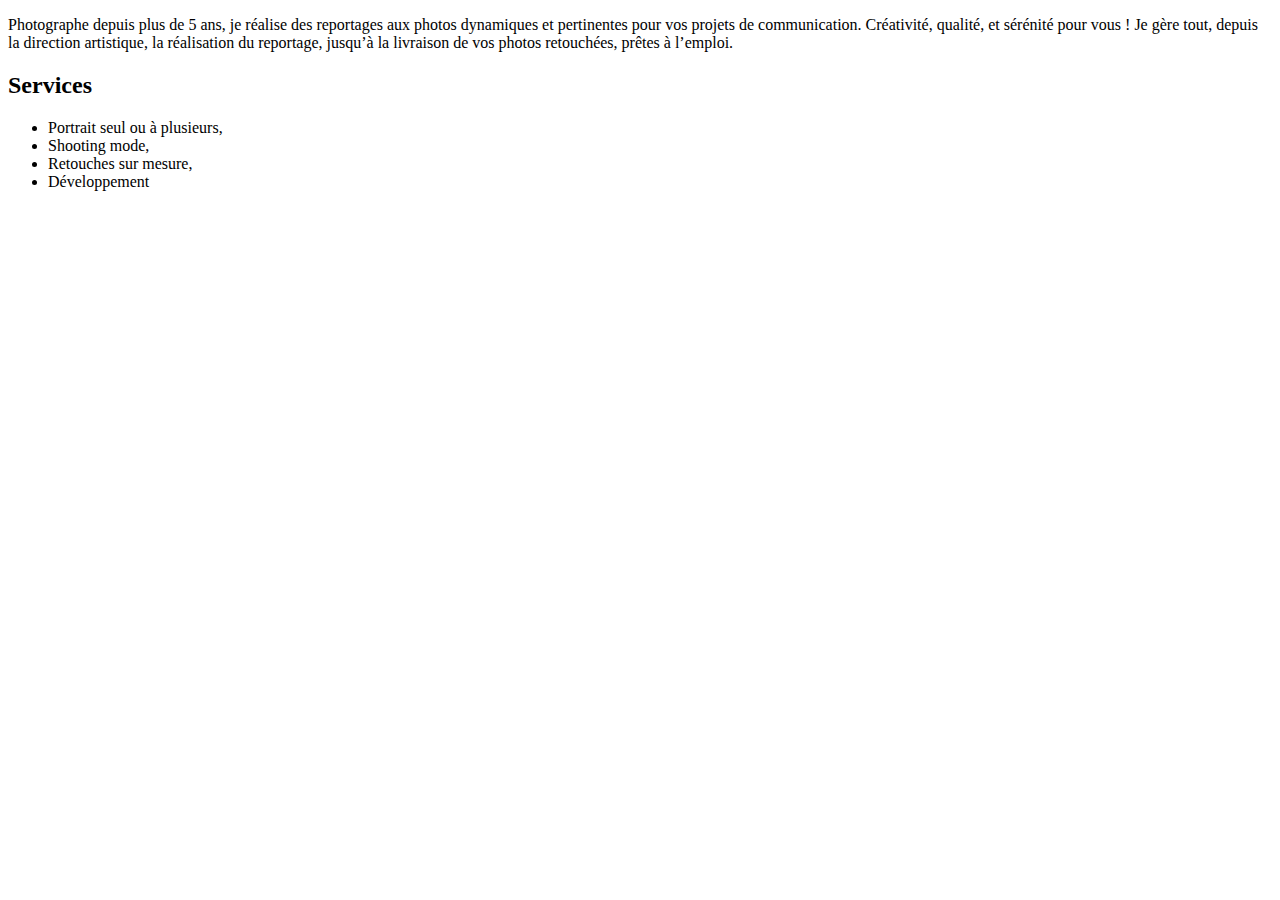
<file: etude/a-propos.html>
<!DOCTYPE html>
<html>
    <head>
        <meta charset="utf-8">
        <title>À propos de Robbie Lens</title>
    </head>
    <body>
        <p>Photographe depuis plus de 5 ans, je réalise des reportages aux photos dynamiques et pertinentes pour vos projets de communication. Créativité, qualité, et sérénité pour vous ! Je gère tout, depuis la direction artistique, la réalisation du reportage, jusqu’à la livraison de vos photos retouchées, prêtes à l’emploi.</p>
        <h2>Services</h2>
        <ul>
            <li>Portrait seul ou à plusieurs,</li>
            <li>Shooting mode,</li>
            <li>Retouches sur mesure,</li>
            <li>Développement</li>
        </ul>
    </body>
</html>
</file>
